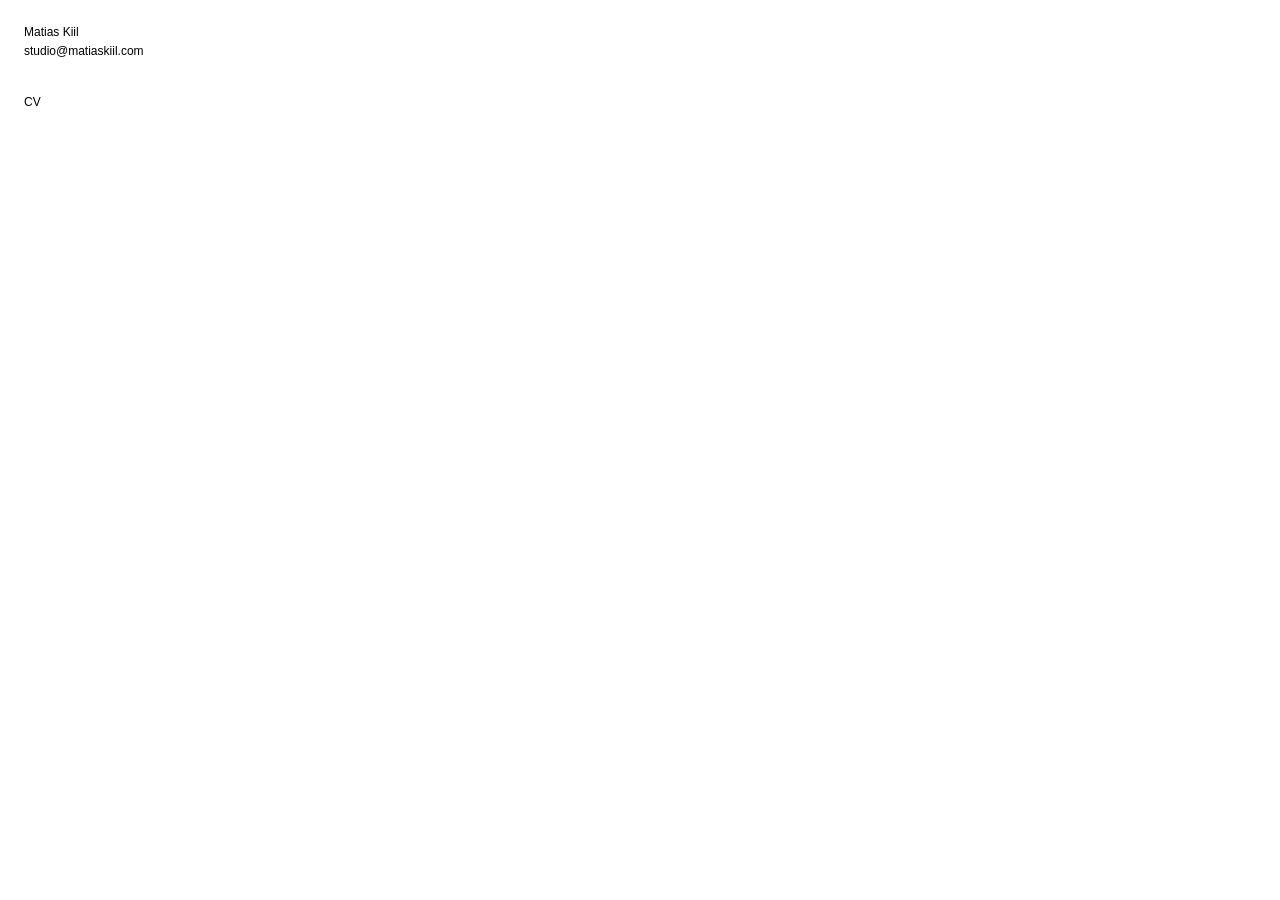
<file: index.html>
<!DOCTYPE html>
<html lang="en">
<head>
  <meta charset="UTF-8">
  <meta name="viewport" content="width=device-width, initial-scale=1">
  <title>Matias Kiil</title>
  <link rel="stylesheet" href="style.css">
</head>

<body>

<main>

    <div class="name">Matias Kiil</div>

    <a href="mailto:studio@matiaskiil.com">
        studio@matiaskiil.com
    </a>

    <br>

  <nav>
   <a href="cv.html">CV</a>
</nav>

</main>

</body>
</html>
</file>
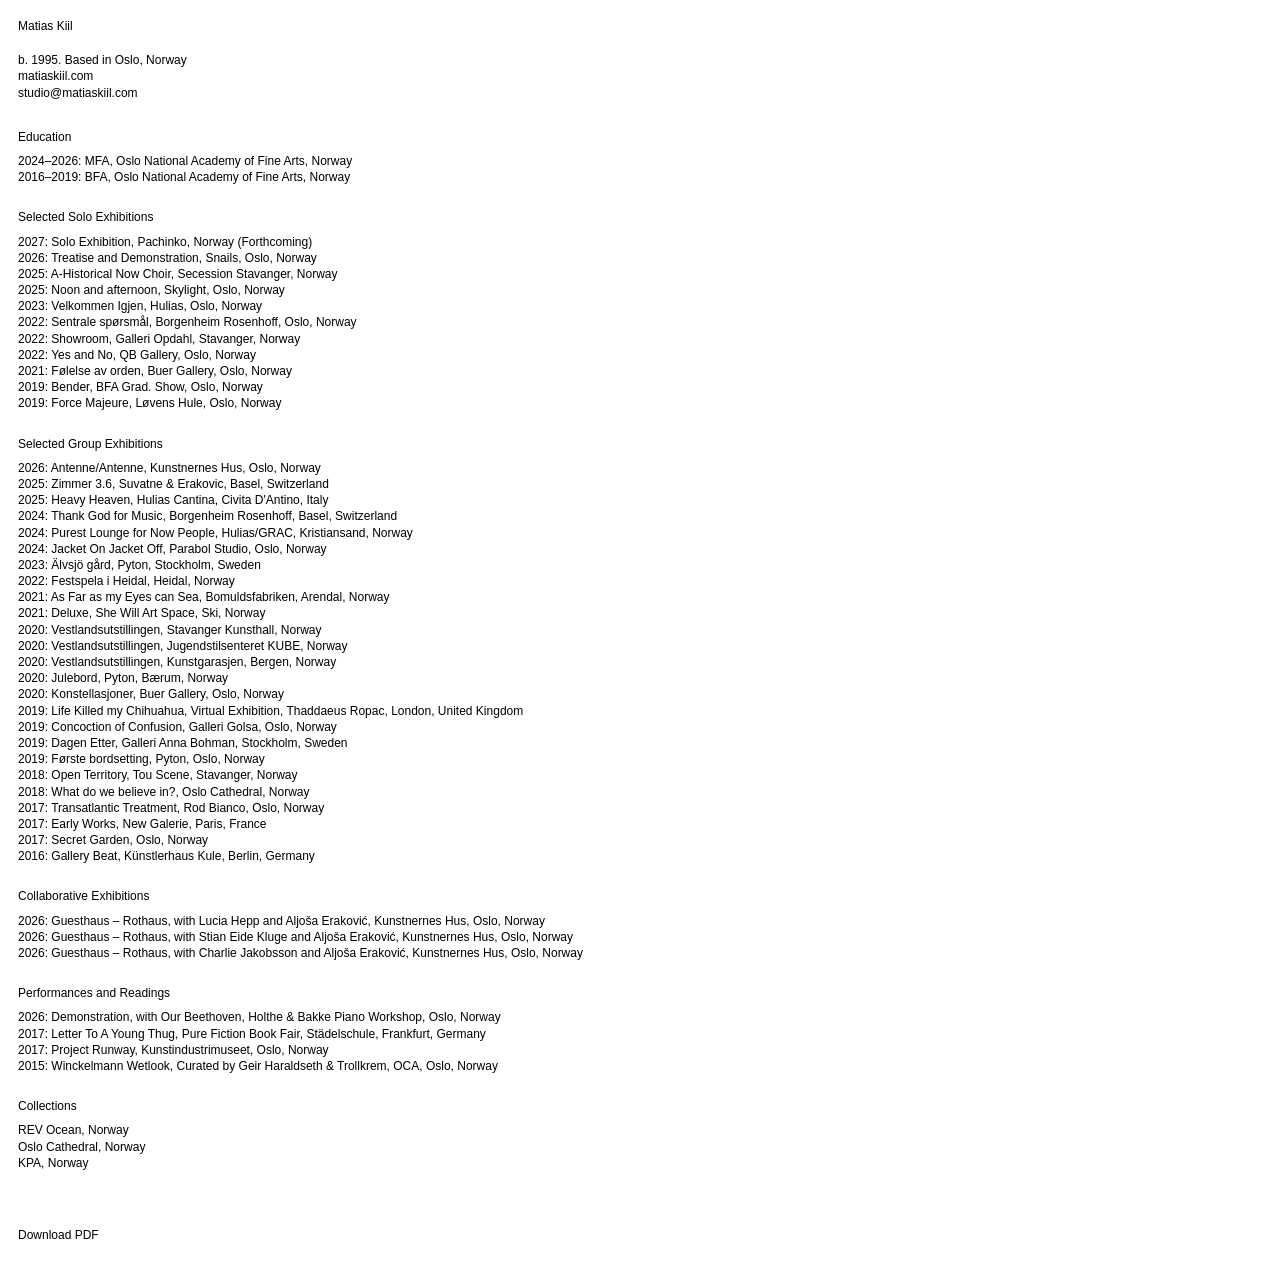
<file: cv.html>
<!DOCTYPE html>
<html lang="en">
<head>
  <meta charset="UTF-8">
  <meta name="viewport" content="width=device-width, initial-scale=1">
  <title>CV — Matias Kiil</title>
  <link rel="stylesheet" href="style.css">
</head>

<body class="cv-page">

  <main class="cv-content">

    <header class="cv-header">
      <a href="index.html">Matias Kiil</a>
      <p>b. 1995. Based in Oslo, Norway</p>
      <a href="https://matiaskiil.com">matiaskiil.com</a>
      <a href="mailto:studio@matiaskiil.com">studio@matiaskiil.com</a>
    </header>

    <section>
      <h2>Education</h2>
      <p>2024–2026: MFA, Oslo National Academy of Fine Arts, Norway</p>
      <p>2016–2019: BFA, Oslo National Academy of Fine Arts, Norway</p>
    </section>

    <section>
      <h2>Selected Solo Exhibitions</h2>
      <p>2027: Solo Exhibition, Pachinko, Norway (Forthcoming)</p>
      <p>2026: Treatise and Demonstration, Snails, Oslo, Norway</p>
      <p>2025: A-Historical Now Choir, Secession Stavanger, Norway</p>
      <p>2025: Noon and afternoon, Skylight, Oslo, Norway</p>
      <p>2023: Velkommen Igjen, Hulias, Oslo, Norway</p>
      <p>2022: Sentrale spørsmål, Borgenheim Rosenhoff, Oslo, Norway</p>
      <p>2022: Showroom, Galleri Opdahl, Stavanger, Norway</p>
      <p>2022: Yes and No, QB Gallery, Oslo, Norway</p>
      <p>2021: Følelse av orden, Buer Gallery, Oslo, Norway</p>
      <p>2019: Bender, BFA Grad. Show, Oslo, Norway</p>
      <p>2019: Force Majeure, Løvens Hule, Oslo, Norway</p>
    </section>

    <section>
      <h2>Selected Group Exhibitions</h2>
      <p>2026: Antenne/Antenne, Kunstnernes Hus, Oslo, Norway</p>
      <p>2025: Zimmer 3.6, Suvatne &amp; Erakovic, Basel, Switzerland</p>
      <p>2025: Heavy Heaven, Hulias Cantina, Civita D'Antino, Italy</p>
      <p>2024: Thank God for Music, Borgenheim Rosenhoff, Basel, Switzerland</p>
      <p>2024: Purest Lounge for Now People, Hulias/GRAC, Kristiansand, Norway</p>
      <p>2024: Jacket On Jacket Off, Parabol Studio, Oslo, Norway</p>
      <p>2023: Älvsjö gård, Pyton, Stockholm, Sweden</p>
      <p>2022: Festspela i Heidal, Heidal, Norway</p>
      <p>2021: As Far as my Eyes can Sea, Bomuldsfabriken, Arendal, Norway</p>
      <p>2021: Deluxe, She Will Art Space, Ski, Norway</p>
      <p>2020: Vestlandsutstillingen, Stavanger Kunsthall, Norway</p>
      <p>2020: Vestlandsutstillingen, Jugendstilsenteret KUBE, Norway</p>
      <p>2020: Vestlandsutstillingen, Kunstgarasjen, Bergen, Norway</p>
      <p>2020: Julebord, Pyton, Bærum, Norway</p>
      <p>2020: Konstellasjoner, Buer Gallery, Oslo, Norway</p>
      <p>2019: Life Killed my Chihuahua, Virtual Exhibition, Thaddaeus Ropac, London, United Kingdom</p>
      <p>2019: Concoction of Confusion, Galleri Golsa, Oslo, Norway</p>
      <p>2019: Dagen Etter, Galleri Anna Bohman, Stockholm, Sweden</p>
      <p>2019: Første bordsetting, Pyton, Oslo, Norway</p>
      <p>2018: Open Territory, Tou Scene, Stavanger, Norway</p>
      <p>2018: What do we believe in?, Oslo Cathedral, Norway</p>
      <p>2017: Transatlantic Treatment, Rod Bianco, Oslo, Norway</p>
      <p>2017: Early Works, New Galerie, Paris, France</p>
      <p>2017: Secret Garden, Oslo, Norway</p>
      <p>2016: Gallery Beat, Künstlerhaus Kule, Berlin, Germany</p>
    </section>

    <section>
      <h2>Collaborative Exhibitions</h2>
      <p>2026: Guesthaus – Rothaus, with Lucia Hepp and Aljoša Eraković, Kunstnernes Hus, Oslo, Norway</p>
      <p>2026: Guesthaus – Rothaus, with Stian Eide Kluge and Aljoša Eraković, Kunstnernes Hus, Oslo, Norway</p>
      <p>2026: Guesthaus – Rothaus, with Charlie Jakobsson and Aljoša Eraković, Kunstnernes Hus, Oslo, Norway</p>
    </section>

    <section>
      <h2>Performances and Readings</h2>
      <p>2026: Demonstration, with Our Beethoven, Holthe &amp; Bakke Piano Workshop, Oslo, Norway</p>
      <p>2017: Letter To A Young Thug, Pure Fiction Book Fair, Städelschule, Frankfurt, Germany</p>
      <p>2017: Project Runway, Kunstindustrimuseet, Oslo, Norway</p>
      <p>2015: Winckelmann Wetlook, Curated by Geir Haraldseth &amp; Trollkrem, OCA, Oslo, Norway</p>
    </section>

    <section>
      <h2>Collections</h2>
      <p>REV Ocean, Norway</p>
      <p>Oslo Cathedral, Norway</p>
      <p>KPA, Norway</p>
    </section>

    <footer class="cv-footer">
      <a href="cv.pdf" target="_blank">Download PDF</a>
    </footer>

  </main>

</body>
</html>
</file>
<file: style.css>
* {
    margin: 0;
    padding: 0;
    box-sizing: border-box;
}

body {
    padding: 24px;
    background: rgb(255, 255, 255);
    color: black;

    font-family: Helvetica, Arial, sans-serif;
    font-size: 12px;
    line-height: 1.4;
}

main {
    display: flex;
    flex-direction: column;
    align-items: flex-start;
}

.name {
    margin-bottom: 2px;
}

main a:nth-of-type(1) {
    margin-bottom: 18px;
}

a {
    color: inherit;
    text-decoration: blueviolet;
}

a:hover {
    text-decoration: underline;
}
/* CV-side */

.cv-page {
  margin: 0;
  padding: 18px;
  background: #fff;
  color: #000;
  font-family: "Helvetica Neue", Helvetica, Arial, sans-serif;
  font-size: 12px;
  font-weight: 400;
  line-height: 1.35;
}

.cv-content {
  width: min(760px, 100%);
}

.cv-header {
  margin-bottom: 28px;
}

.cv-header p {
  margin: 0;
}

.cv-header a {
  display: block;
}

.cv-content section {
  margin-bottom: 24px;
}

.cv-content h2 {
  margin: 0 0 8px;
  font-size: 12px;
  font-weight: 400;
}

.cv-content p {
  margin: 0;
}

.cv-content em {
  font-style: normal;
}

.cv-content a {
  color: inherit;
  text-decoration: none;
}

.cv-content a:hover {
  text-decoration: underline;
}

.cv-footer {
  margin-top: 32px;
  padding-bottom: 18px;
}

@media (max-width: 600px) {
  .cv-page {
    padding: 16px;
  }

  .cv-content {
    width: 100%;
  }

  .cv-content section {
    margin-bottom: 22px;
  }
}
</file>
